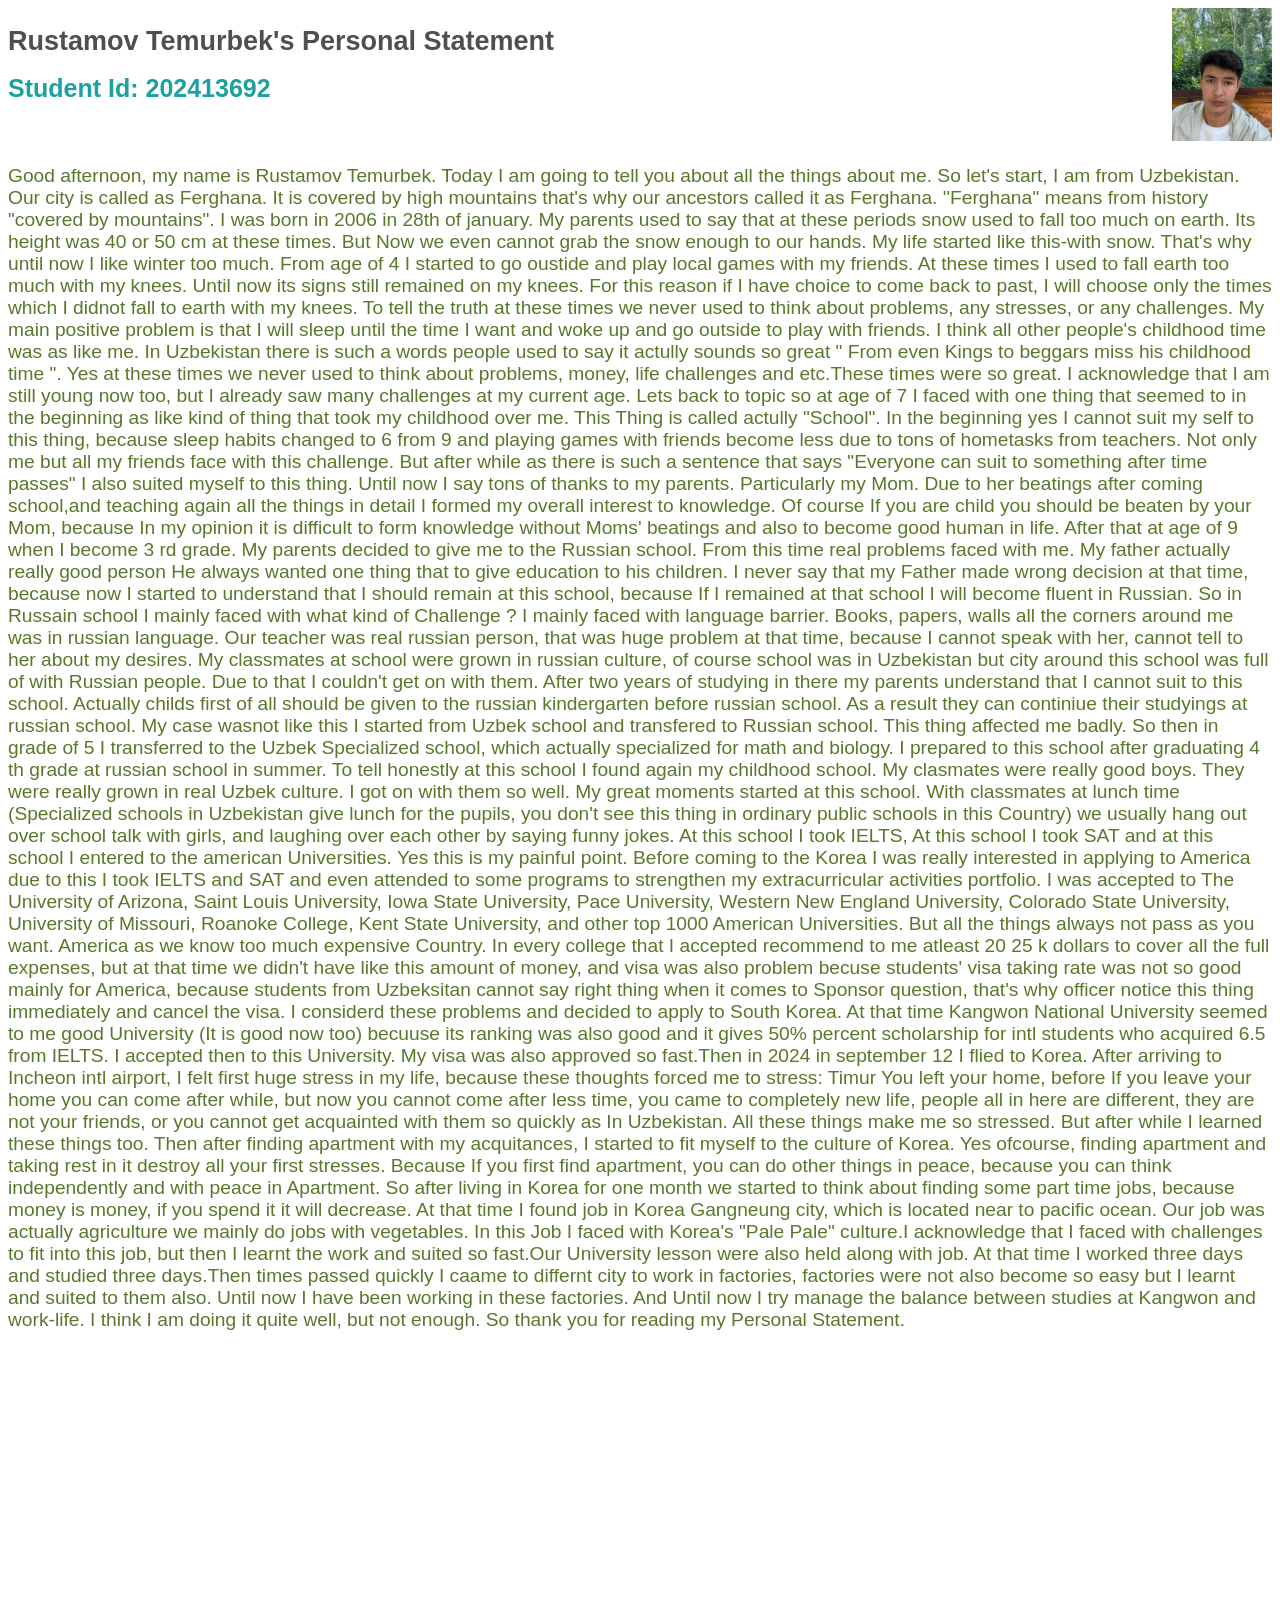
<file: index.html>
<!DOCTYPE html>

<html lang="en">

<head>
<meta charset="UTF-8">
<meta name="viewport" content="width=device-width, initial-scale=1.0">
<title> Timur's Personal Statement </title>

<style>



body{
padding-bottom: 1000px;


}



.MainDiv{
display: flex;
flex-direction: row;
justify-content: space-between;


}



.TepaText{
font-family: Arial, Helvetica, sans-serif;
display: flex;
flex-direction: column;

}





.Timur{
width: 100px;


}

.Name{
font-size: 27px;
color: rgb(81, 78, 78);
margin-bottom: 0;

}


.Id{
font-family: Arial, Helvetica, sans-serif;
font-size: 25px;
color: rgb(28, 160, 160);

}










.KattaMatn{
font-family: Arial, Helvetica, sans-serif;
font-size: larger;
color: rgb(89, 120, 43) ;

}




</style>



</head>





<body>




<div class="MainDiv"> 
  
<div class="TepaText">    
<h1 class="Name"> Rustamov Temurbek's Personal Statement  </h1>

<h1 class="Id"> Student Id: 202413692 </h1>

</div>




<div>  <img class="Timur" src="WebsiteOnlineImages/Photo of Timur.jpg" alt="">  </div>




</div> 




<p class="KattaMatn"> Good afternoon, my name is Rustamov Temurbek.  Today I am going to tell you about all the things about me. So let's start, I am from Uzbekistan. Our city is called as Ferghana. It is covered by high mountains that's why our ancestors called it as Ferghana. ''Ferghana'' means from history "covered by mountains". I was born in 2006 in 28th of january. My parents used to say that at these periods snow used to fall too much on earth. Its height was 40 or 50 cm at these times. But Now we even cannot grab the snow enough to our hands. My life started like this-with snow. That's why until now I like winter too much. From age of 4 I started to go oustide and play local games with my friends. At these times I used to fall earth too much with my knees. Until now its signs still remained on my knees. For this reason if I have choice to come back to past, I will choose only the times which I didnot fall to earth with my knees. To tell the truth at these times we never used to think about problems, any stresses, or any challenges. My main positive problem is that I will sleep until the time I want and woke up and go outside to play with friends. 
I think all other people's childhood time was as like me. In Uzbekistan there is such a words people used to say it actully sounds so great " From even Kings to beggars miss his childhood time ". Yes at these times we never used to think about problems, money, life challenges and etc.These times were so great. I acknowledge that I am still young now too, but I already saw many challenges at my current age. Lets back to topic so at age of 7 I faced with one thing that seemed to in the beginning as like kind of thing that took my childhood over me. This Thing is called actully "School". In the beginning yes I cannot suit my self to this thing, because sleep habits changed to 6 from 9 and playing games with friends become less due to tons of hometasks from teachers. Not only me but all my friends face with this challenge. But after while as there is such a sentence that says "Everyone can suit to something after time passes" I also suited myself to this thing. Until now I say tons of thanks to my parents. Particularly my Mom. Due to her beatings after coming school,and teaching again all the things in detail   I formed my overall interest to knowledge. Of course If you are child you should be beaten by your Mom, because In my opinion it is difficult to form knowledge without Moms' beatings and also to become good human in life. 
After that at age of 9 when I become 3 rd grade. My parents decided to give me to the Russian school. From this time real problems faced with me. My father actually really good person He always wanted one thing that to give education to his children. I never say that my Father made wrong decision at that time, because now I started to understand that I should remain at this school, because If I remained at that school I will become fluent in Russian. So in Russain school I mainly faced with what kind of Challenge ? I mainly faced with language barrier. Books, papers, walls all the corners around me was in russian language. Our teacher was real russian person, that was huge problem at that time, because I cannot speak with her, cannot tell to her about my desires. My classmates at school were grown in russian culture, of course school was in Uzbekistan but city around this school was full of with Russian people. Due to that I couldn't get on with them. After two years of studying in there my parents understand that 
I cannot suit to this school. Actually childs first of all should be given to the russian kindergarten before russian school. As a result they can continiue their studyings at russian school. My case wasnot like this I started from Uzbek school and transfered to Russian school. This thing affected me badly. 
So then in grade of 5 I transferred to the Uzbek Specialized school, which actually specialized for math and biology. I prepared to this school after graduating 4 th grade at russian school in summer. To tell honestly at this school I found again my childhood school. My clasmates were really good boys. They were really grown in real Uzbek culture. I got on with them so well. My great moments started at this school. With classmates at lunch time (Specialized schools in Uzbekistan give lunch for the pupils, you don't see this thing in ordinary public schools in this Country) we usually hang out over school talk with girls, and laughing over each other by saying funny jokes. At this school I took IELTS, At this school I took SAT and at this school I entered to the american Universities. Yes this is my painful point. Before coming to the  
Korea I was really interested in applying to America due to this I took IELTS and SAT and even attended to some programs to strengthen my extracurricular activities portfolio. I was accepted to The University of Arizona, Saint Louis University, Iowa State University, Pace University, Western New England University, Colorado State University, University of Missouri, Roanoke College, Kent State University, and other top 1000 American Universities.
But all the things always not pass as you want. America as we know too much expensive Country. In every college that I accepted recommend to me atleast 20 25 k dollars to cover all the full expenses, but at that time we didn't have like this amount of money, and visa was also problem becuse students' visa taking rate was not so good mainly for America, because students from Uzbeksitan cannot say right thing when it comes to Sponsor question, that's why officer notice this thing immediately and cancel the visa.
I considerd these problems and decided to apply to South Korea. At that time Kangwon National University seemed to me good University (It is good now too) becuuse its ranking was also good and it gives 50% percent scholarship for intl students who acquired 6.5 from IELTS. I accepted then to this University. My visa was also approved so fast.Then in 2024 in september 12 I flied to Korea. After arriving to Incheon intl airport, I felt first huge stress in my life, because these thoughts forced me to stress: Timur You left your home, before If you leave your home you can come after while, but now you cannot come after less time, you came to completely new life, people all in here are different, they are not your friends, or you cannot get acquainted with them so quickly as In Uzbekistan.  All these things make me so stressed. But after while I learned these things too. Then after finding apartment with my acquitances, I started to fit myself to the culture of Korea. Yes ofcourse, finding apartment and taking rest in it destroy all your first stresses. Because If you first find apartment, you can do other things in peace, because you can think independently and with peace in Apartment. 
So after living in Korea for one month we started to think about finding some part time jobs, because money is money, if you spend it it will decrease. At that time I found job in Korea Gangneung city, which is located near to pacific ocean. Our job was actually agriculture we mainly do jobs with vegetables. In this Job I faced with Korea's "Pale Pale" culture.I acknowledge that I faced with challenges to fit into this job, but then I learnt the work and suited so fast.Our University lesson were also held along with job. At that time I worked three days and studied three days.Then times passed quickly I caame to differnt city to work in factories, factories were not also become so easy but I learnt and suited to them also. Until now I have been working in these factories. And Until now I try manage the balance between studies at Kangwon and work-life. I think I am doing it quite well, but not enough. So thank you for reading my Personal Statement.



</p>







</body>


</html>
</file>
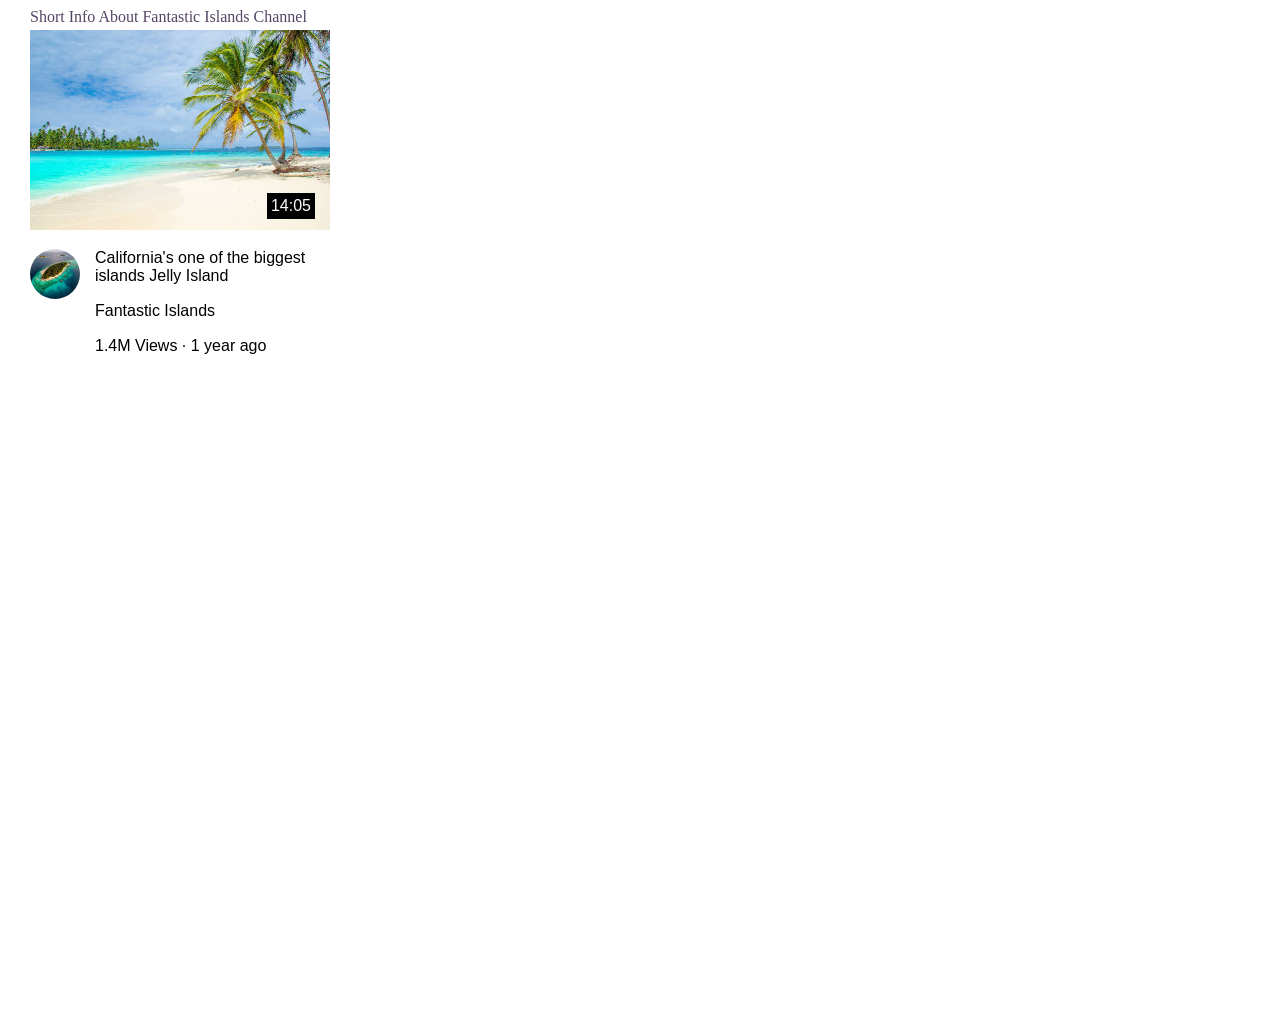
<file: howtoputwebsiteonline.html>
<!DOCTYPE html>

<html lang="en">


<head>
<meta charset="UTF-8">
<meta name="viewport" content="width=device-width, initial-scale=1.0">
<title> Task of how to put website online  </title>
<link rel="stylesheet" href="WebsiteOnlineCssFiles/howtoputwebsiteonline.css">


</head>



<body>
  


<a class="Link" target="_blank" href=" https://timurustamov.github.io/Inside-Page/InsidePage.html  "> Short Info About Fantastic Islands Channel  </a>






<div class="Main">





<div class="PicDiv"> 
 <a target="_blank" href="https://www.youtube.com/watch?v=Tlp9UQklias"> <img class="IslandImg" src="WebsiteOnlineImages/images.jpg" alt=""> </a>  
<div class="VideoTime"> 14:05  </div>
</div>








<div class="TextDiv">



<div class="HoverDiv">
  
<img class="ProfileImg" src="WebsiteOnlineImages/Profile Img.jpg" alt="">

<div class="HoverPart"> 
<img class="HoverImg" src="WebsiteOnlineImages/Profile Img.jpg" alt="">  
<div class="HoverMatn"> 
<div> Fantastic Islands  </div>  
<div> 4.3M Subscibers  </div>
</div>

</div>

</div>


<div class=" AsosiyMatn">
<div class="Title"> California's one of the biggest islands Jelly Island </div>
<div class="Author"> Fantastic Islands  </div>
<div class="Views"> 1.4M Views &#183; 1 year ago  </div>
</div>






</div>












</div>










</body>


</html>
</file>
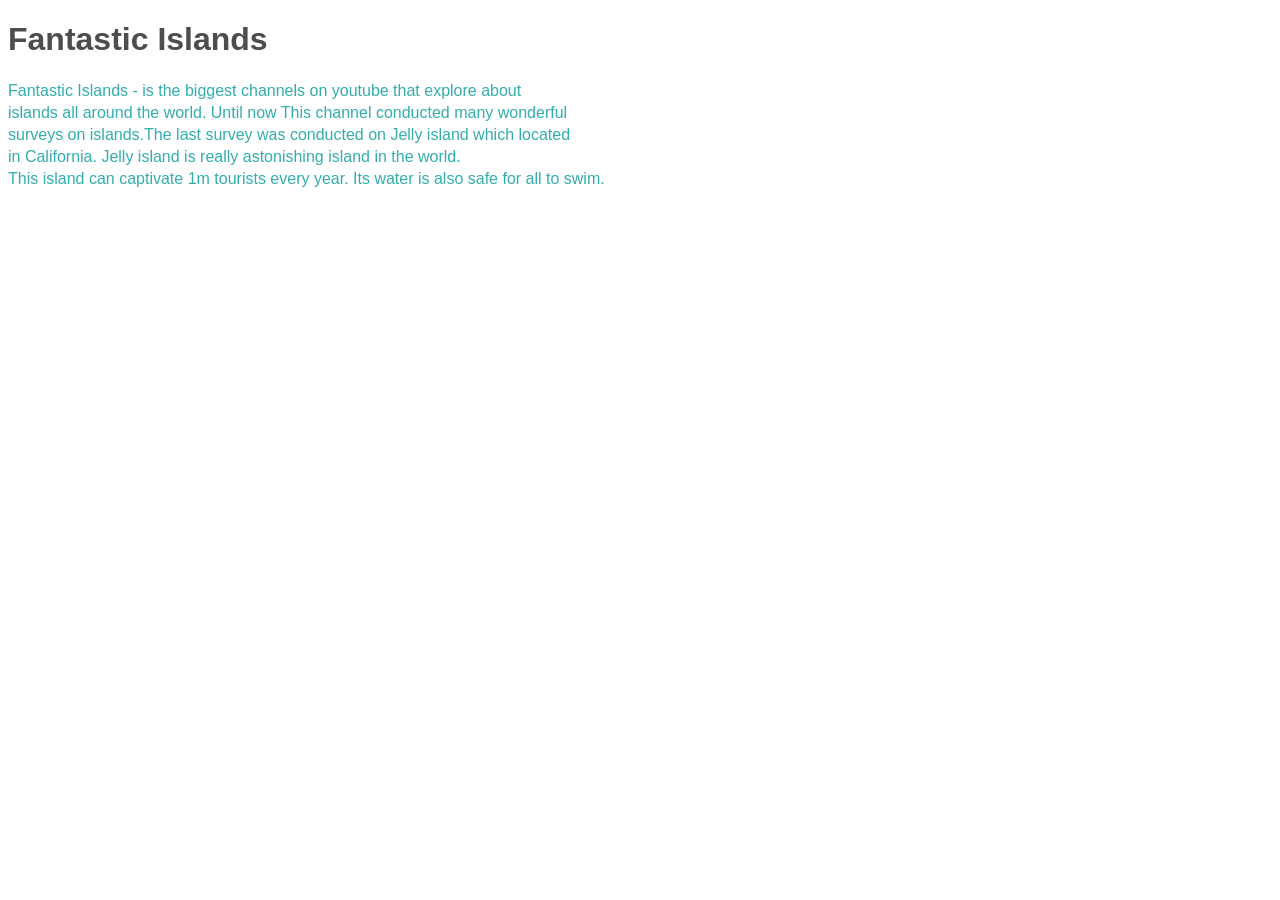
<file: InsidePage.html>
<!DOCTYPE html>
<html lang="en">
<head>
  <meta charset="UTF-8">
  <meta name="viewport" content="width=device-width, initial-scale=1.0">
  <title> Inside Page in Main Website</title>
<link rel="stylesheet" href="WebsiteOnlineCssFiles/InsidePage.css">

</head>


<body>
  
<h1 class="BigName "> Fantastic Islands  </h1>
<p class="Matn"> Fantastic Islands - is the biggest channels on youtube that explore about <br>islands all around the world. Until now This channel conducted many wonderful <br> surveys on islands.The last survey was conducted on Jelly island which located <br> in California. Jelly island is really astonishing island in the world. <br>This island can captivate 1m tourists every year. Its water is also safe for all to swim.       </p>


</body>


</html>
</file>
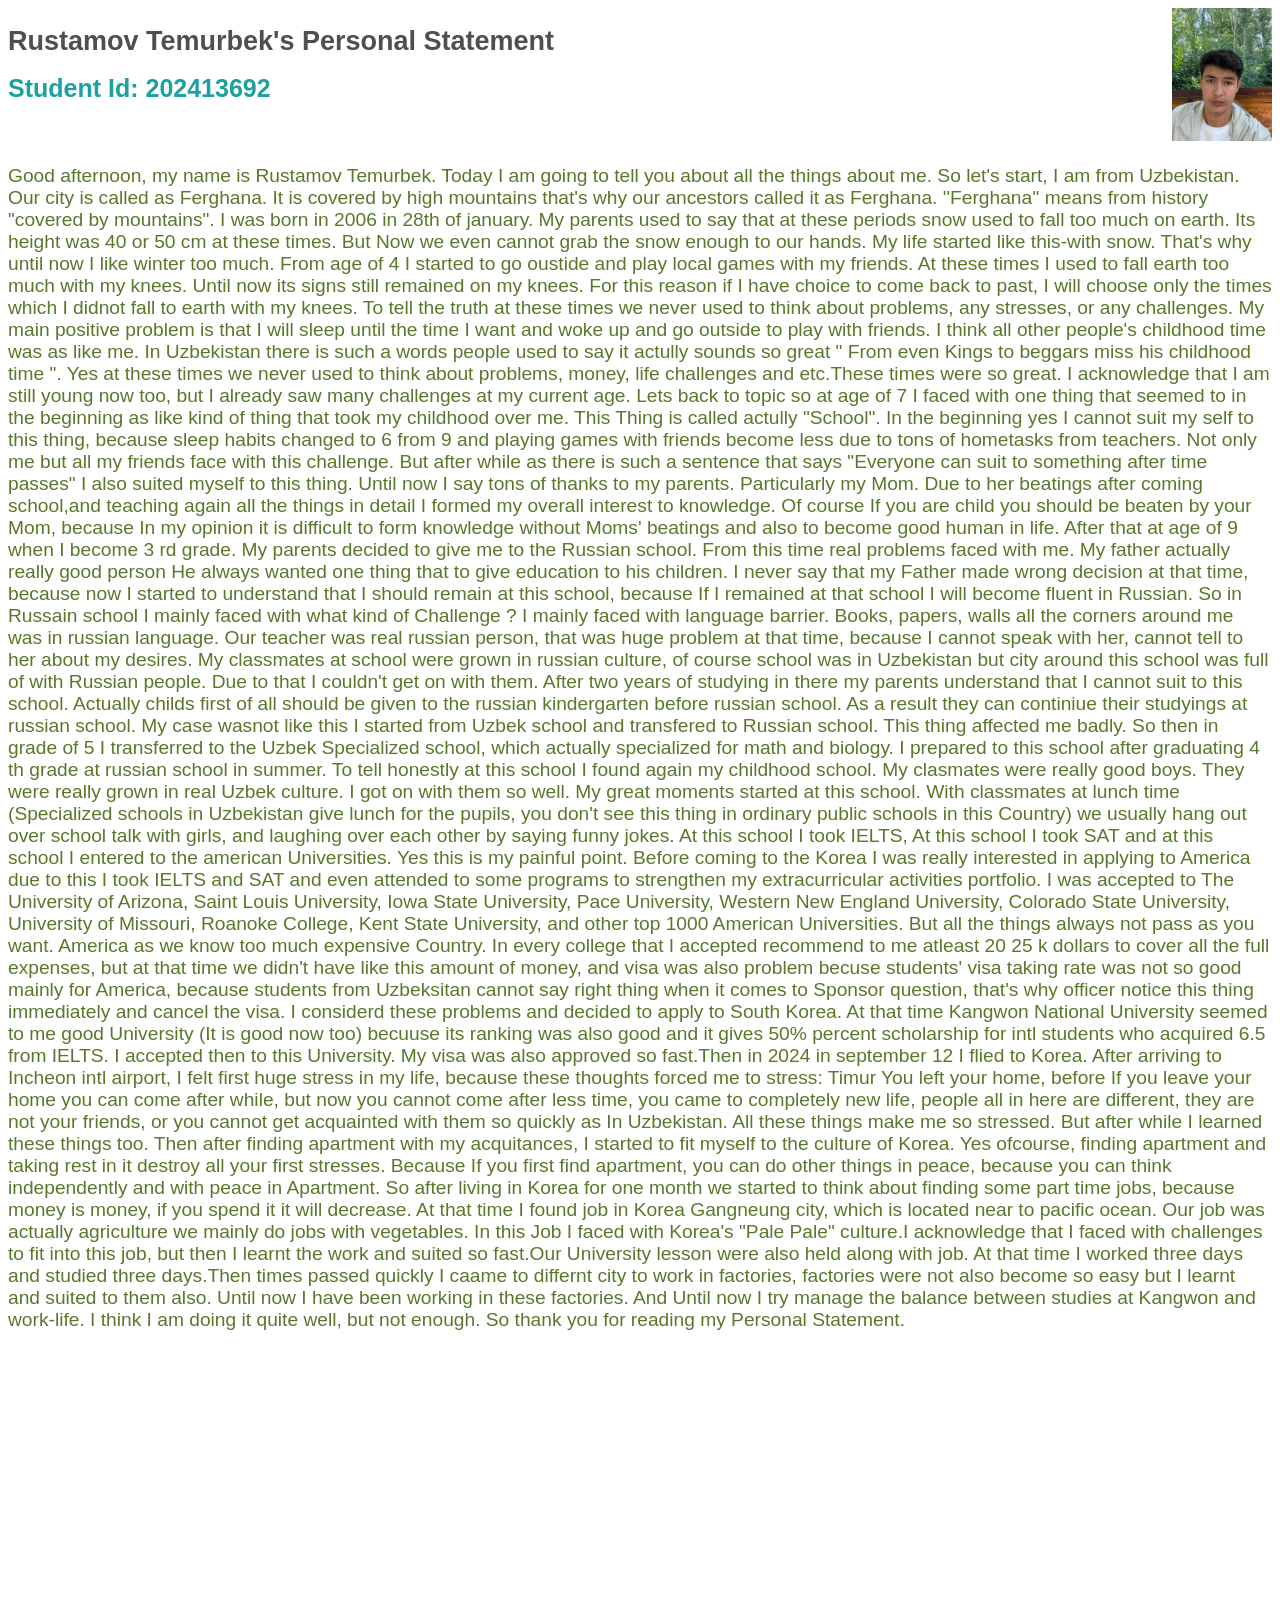
<file: personalstatement.html>
<!DOCTYPE html>

<html lang="en">

<head>
<meta charset="UTF-8">
<meta name="viewport" content="width=device-width, initial-scale=1.0">
<title> Timur's Personal Statement </title>

<style>



body{
padding-bottom: 1000px;


}



.MainDiv{
display: flex;
flex-direction: row;
justify-content: space-between;


}



.TepaText{
font-family: Arial, Helvetica, sans-serif;
display: flex;
flex-direction: column;

}





.Timur{
width: 100px;


}

.Name{
font-size: 27px;
color: rgb(81, 78, 78);
margin-bottom: 0;

}


.Id{
font-family: Arial, Helvetica, sans-serif;
font-size: 25px;
color: rgb(28, 160, 160);

}










.KattaMatn{
font-family: Arial, Helvetica, sans-serif;
font-size: larger;
color: rgb(89, 120, 43) ;

}




</style>



</head>





<body>




<div class="MainDiv"> 
  
<div class="TepaText">    
<h1 class="Name"> Rustamov Temurbek's Personal Statement  </h1>

<h1 class="Id"> Student Id: 202413692 </h1>

</div>




<div>  <img class="Timur" src="WebsiteOnlineImages/Photo of Timur.jpg" alt="">  </div>




</div> 




<p class="KattaMatn"> Good afternoon, my name is Rustamov Temurbek.  Today I am going to tell you about all the things about me. So let's start, I am from Uzbekistan. Our city is called as Ferghana. It is covered by high mountains that's why our ancestors called it as Ferghana. ''Ferghana'' means from history "covered by mountains". I was born in 2006 in 28th of january. My parents used to say that at these periods snow used to fall too much on earth. Its height was 40 or 50 cm at these times. But Now we even cannot grab the snow enough to our hands. My life started like this-with snow. That's why until now I like winter too much. From age of 4 I started to go oustide and play local games with my friends. At these times I used to fall earth too much with my knees. Until now its signs still remained on my knees. For this reason if I have choice to come back to past, I will choose only the times which I didnot fall to earth with my knees. To tell the truth at these times we never used to think about problems, any stresses, or any challenges. My main positive problem is that I will sleep until the time I want and woke up and go outside to play with friends. 
I think all other people's childhood time was as like me. In Uzbekistan there is such a words people used to say it actully sounds so great " From even Kings to beggars miss his childhood time ". Yes at these times we never used to think about problems, money, life challenges and etc.These times were so great. I acknowledge that I am still young now too, but I already saw many challenges at my current age. Lets back to topic so at age of 7 I faced with one thing that seemed to in the beginning as like kind of thing that took my childhood over me. This Thing is called actully "School". In the beginning yes I cannot suit my self to this thing, because sleep habits changed to 6 from 9 and playing games with friends become less due to tons of hometasks from teachers. Not only me but all my friends face with this challenge. But after while as there is such a sentence that says "Everyone can suit to something after time passes" I also suited myself to this thing. Until now I say tons of thanks to my parents. Particularly my Mom. Due to her beatings after coming school,and teaching again all the things in detail   I formed my overall interest to knowledge. Of course If you are child you should be beaten by your Mom, because In my opinion it is difficult to form knowledge without Moms' beatings and also to become good human in life. 
After that at age of 9 when I become 3 rd grade. My parents decided to give me to the Russian school. From this time real problems faced with me. My father actually really good person He always wanted one thing that to give education to his children. I never say that my Father made wrong decision at that time, because now I started to understand that I should remain at this school, because If I remained at that school I will become fluent in Russian. So in Russain school I mainly faced with what kind of Challenge ? I mainly faced with language barrier. Books, papers, walls all the corners around me was in russian language. Our teacher was real russian person, that was huge problem at that time, because I cannot speak with her, cannot tell to her about my desires. My classmates at school were grown in russian culture, of course school was in Uzbekistan but city around this school was full of with Russian people. Due to that I couldn't get on with them. After two years of studying in there my parents understand that 
I cannot suit to this school. Actually childs first of all should be given to the russian kindergarten before russian school. As a result they can continiue their studyings at russian school. My case wasnot like this I started from Uzbek school and transfered to Russian school. This thing affected me badly. 
So then in grade of 5 I transferred to the Uzbek Specialized school, which actually specialized for math and biology. I prepared to this school after graduating 4 th grade at russian school in summer. To tell honestly at this school I found again my childhood school. My clasmates were really good boys. They were really grown in real Uzbek culture. I got on with them so well. My great moments started at this school. With classmates at lunch time (Specialized schools in Uzbekistan give lunch for the pupils, you don't see this thing in ordinary public schools in this Country) we usually hang out over school talk with girls, and laughing over each other by saying funny jokes. At this school I took IELTS, At this school I took SAT and at this school I entered to the american Universities. Yes this is my painful point. Before coming to the  
Korea I was really interested in applying to America due to this I took IELTS and SAT and even attended to some programs to strengthen my extracurricular activities portfolio. I was accepted to The University of Arizona, Saint Louis University, Iowa State University, Pace University, Western New England University, Colorado State University, University of Missouri, Roanoke College, Kent State University, and other top 1000 American Universities.
But all the things always not pass as you want. America as we know too much expensive Country. In every college that I accepted recommend to me atleast 20 25 k dollars to cover all the full expenses, but at that time we didn't have like this amount of money, and visa was also problem becuse students' visa taking rate was not so good mainly for America, because students from Uzbeksitan cannot say right thing when it comes to Sponsor question, that's why officer notice this thing immediately and cancel the visa.
I considerd these problems and decided to apply to South Korea. At that time Kangwon National University seemed to me good University (It is good now too) becuuse its ranking was also good and it gives 50% percent scholarship for intl students who acquired 6.5 from IELTS. I accepted then to this University. My visa was also approved so fast.Then in 2024 in september 12 I flied to Korea. After arriving to Incheon intl airport, I felt first huge stress in my life, because these thoughts forced me to stress: Timur You left your home, before If you leave your home you can come after while, but now you cannot come after less time, you came to completely new life, people all in here are different, they are not your friends, or you cannot get acquainted with them so quickly as In Uzbekistan.  All these things make me so stressed. But after while I learned these things too. Then after finding apartment with my acquitances, I started to fit myself to the culture of Korea. Yes ofcourse, finding apartment and taking rest in it destroy all your first stresses. Because If you first find apartment, you can do other things in peace, because you can think independently and with peace in Apartment. 
So after living in Korea for one month we started to think about finding some part time jobs, because money is money, if you spend it it will decrease. At that time I found job in Korea Gangneung city, which is located near to pacific ocean. Our job was actually agriculture we mainly do jobs with vegetables. In this Job I faced with Korea's "Pale Pale" culture.I acknowledge that I faced with challenges to fit into this job, but then I learnt the work and suited so fast.Our University lesson were also held along with job. At that time I worked three days and studied three days.Then times passed quickly I caame to differnt city to work in factories, factories were not also become so easy but I learnt and suited to them also. Until now I have been working in these factories. And Until now I try manage the balance between studies at Kangwon and work-life. I think I am doing it quite well, but not enough. So thank you for reading my Personal Statement.



</p>







</body>


</html>
</file>
<file: WebsiteOnlineCssFiles/howtoputwebsiteonline.css>
body{
padding-bottom: 1000px;

}




.Link{
position: fixed;
left: 30px;
text-decoration: none;
color: rgb(85, 69, 101);

}






.Main{
cursor: pointer;
display: flex;
flex-direction: column;
width: 300px;
row-gap: 15px;
position: fixed;
left: 30px;
top: 30px;

}


.PicDiv{
position: relative;
cursor: pointer;
width: 300px;

}


.IslandImg{
width: 300px;
height: 200px;

}


.VideoTime{
position: absolute;  
background-color: black;
color: white;
bottom: 15px;
right: 15px;
padding: 4px;
font-family: Arial, Helvetica, sans-serif;

}




.TextDiv{
display: flex;
column-gap: 15px;

}




.HoverDiv{
position: relative;


}



.ProfileImg{
width: 50px;
height: 50px;
border-radius: 25px;

}



.HoverPart{
position: absolute;
display: flex;
column-gap: 10px;
bottom: -40px;
left: 30px;
align-items: center;
background-color: white;
box-shadow: 2px 2px 4px gray;
padding: 6px;
padding-left: 10px;
opacity: 0;
pointer-events: none;
transition: 0.4s;

}




.HoverDiv:hover .HoverPart{
opacity: 1;

}




.HoverImg{
width: 60px;
height: 60px;
border-radius: 30px;

}


.HoverMatn{
font-family: Arial, Helvetica, sans-serif;
display: flex;
flex-direction: column;
row-gap: 5px;
white-space: nowrap;

}






.AsosiyMatn{
font-family: Arial, Helvetica, sans-serif;
display: flex;
flex-direction: column;
row-gap: 17px;

}
</file>
<file: WebsiteOnlineCssFiles/InsidePage.css>
.BigName{
font-family: Arial, Helvetica, sans-serif;
color: rgb(78, 77, 77);

}



.Matn{
font-family: Arial, Helvetica, sans-serif;
line-height: 22px;
color: rgb(51, 173, 173);


}
</file>
